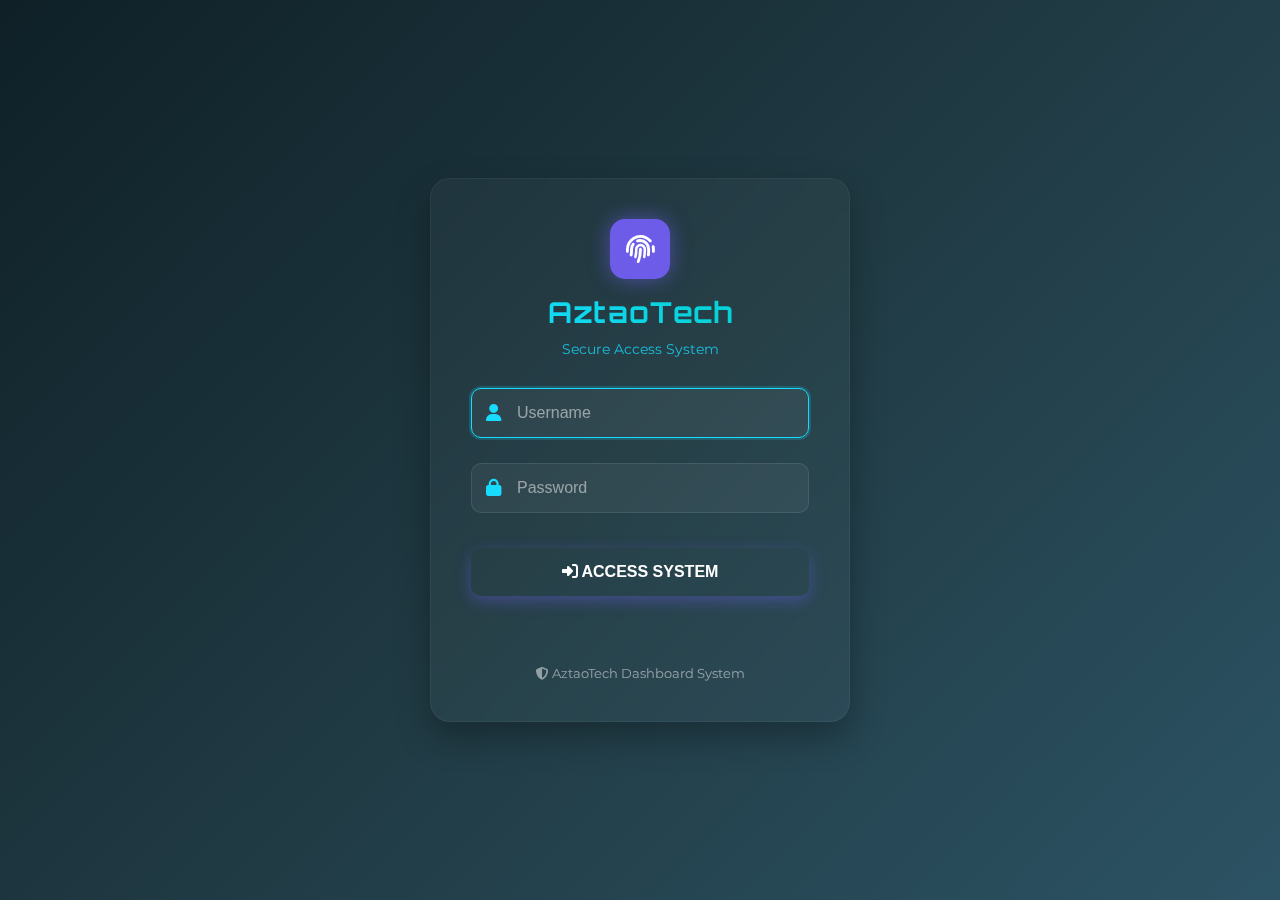
<file: index.html>
<!DOCTYPE html>
<html lang="id">
<head>
  <meta charset="UTF-8" />
  <meta name="viewport" content="width=device-width, initial-scale=1.0"/>
  <title>NeonLock - Smart Lock Dashboard</title>
  <link rel="stylesheet" href="styles.css" />
  <link rel="icon" href="AztaoTech.png" type="image/png">
  <link rel="manifest" href="manifest.json">
  <link rel="stylesheet" href="https://cdnjs.cloudflare.com/ajax/libs/font-awesome/6.4.0/css/all.min.css">
  <link href="https://fonts.googleapis.com/css2?family=Montserrat:wght@400;600;700&family=Orbitron:wght@500;700&display=swap" rel="stylesheet">
</head>
<body>
  <script>
    if (localStorage.getItem("loggedIn") !== "true") {
      window.location.href = "login.html";
    }
  </script>

  <div class="dashboard-container">
    <!-- Floating Sidebar -->
    <div class="sidebar">
      <div class="brand">
        <div class="logo">
          <i class="fas fa-fingerprint"></i>
        </div>
        <h1>Neon<span>Lock</span></h1>
      </div>
      
      <div class="user-profile">
        <div class="avatar">
          <i class="fas fa-user"></i>
        </div>
        <div class="user-info">
          <span class="username">Admin</span>
          <span class="role">Owner</span>
        </div>
      </div>
      
      <button class="logout-btn" onclick="logout()">
        <i class="fas fa-power-off"></i>
        <span>Logout</span>
      </button>
    </div>

    <!-- Main Content -->
    <div class="main-content">
      <div class="status-header">
        <h2><i class="fas fa-bolt"></i> REAL-TIME LOCK STATUS</h2>
        <div class="connection-badge" id="firebaseStatus">
          <span class="status-dot"></span>
          <span>Connecting...</span>
        </div>
      </div>

      <!-- Lock Status Card -->
      <div class="lock-visualization" id="statusBox">
        <div class="lock-circle" id="lockCircle">
          <div class="lock-core">
            <i class="fas fa-lock" id="lockIcon"></i>
          </div>
          <div class="ring"></div>
          <div class="particles"></div>
        </div>
        <div class="lock-info">
          <h3 id="lockStatusText">SYSTEM INITIALIZING</h3>
          <div class="status-details">
            <div class="detail-item">
              <i class="fas fa-clock"></i>
              <span id="lockStatusTime">--:--:--</span>
            </div>
            <div class="detail-item">
              <i class="fas fa-map-marker-alt"></i>
              <span>Front Door</span>
            </div>
          </div>
        </div>
      </div>

      <!-- Control Panel -->
      <div class="control-panel">
        <h3><i class="fas fa-gamepad"></i> CONTROL PANEL</h3>
        <div class="control-buttons">
          <button id="unlockBtn" class="control-btn unlock">
            <i class="fas fa-unlock-alt"></i>
            <span>UNLOCK</span>
            <div class="btn-hover-effect"></div>
          </button>
          <button id="lockBtn" class="control-btn lock">
            <i class="fas fa-lock"></i>
            <span>LOCK</span>
            <div class="btn-hover-effect"></div>
          </button>
        </div>
      </div>

      <!-- Activity Feed -->
      <div class="activity-feed">
        <div class="feed-header">
          <h3><i class="fas fa-list-alt"></i> ACTIVITY LOG</h3>
          <div class="feed-controls">
            <button class="refresh-btn">
              <i class="fas fa-sync-alt"></i>
            </button>
          </div>
        </div>
        <div class="feed-content">
          <div class="log-entry">
            <div class="entry-icon">
              <i class="fas fa-info-circle"></i>
            </div>
            <div class="entry-content">
              <p id="lastAction">System initialized at <span id="currentTime">--:--:--</span></p>
              <span class="entry-time">Just now</span>
            </div>
          </div>
        </div>
      </div>
    </div>
  </div>

  <script type="module" src="script.js"></script>
</body>
</html>
</file>
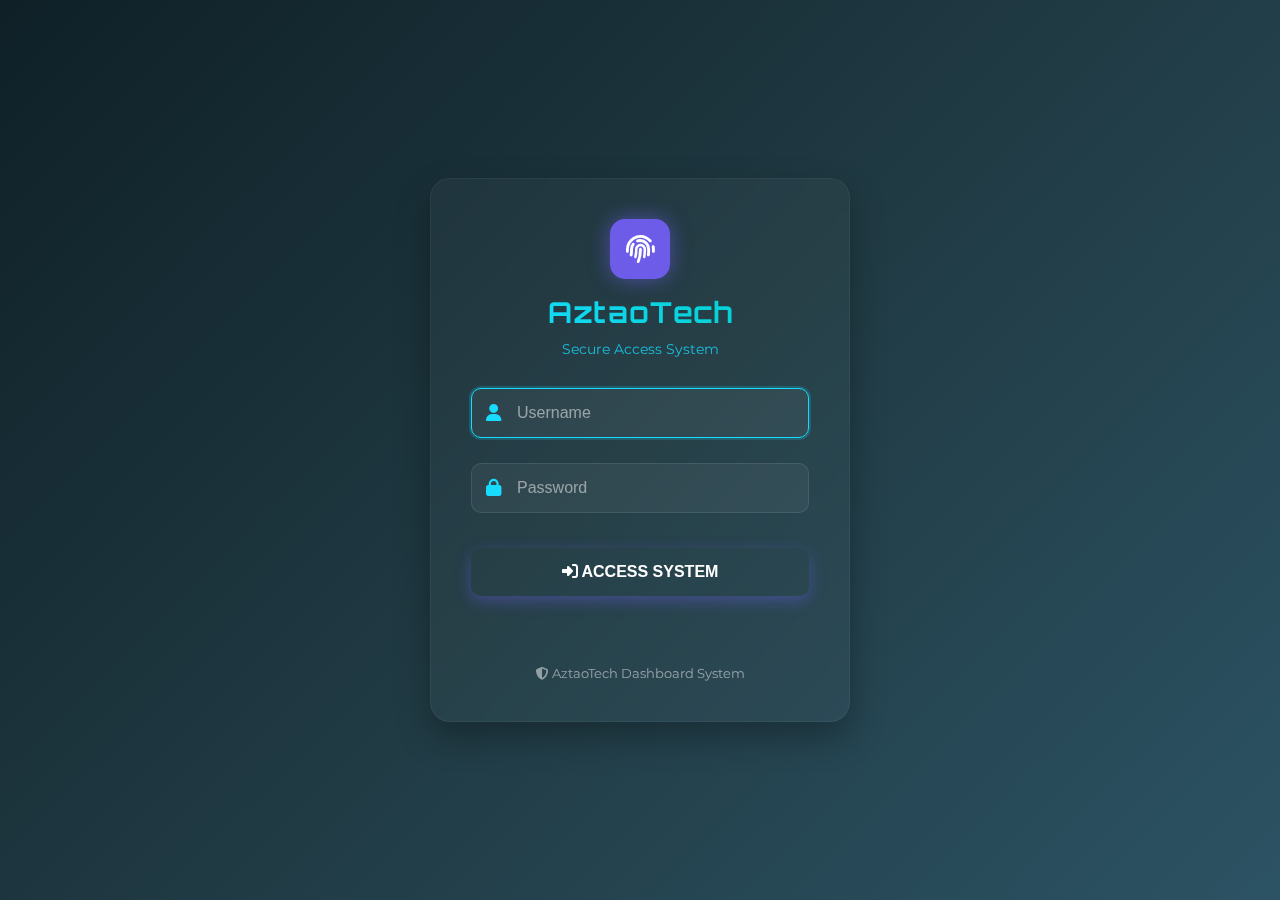
<file: login.html>
<!DOCTYPE html>
<html lang="id">
<head>
  <meta charset="UTF-8" />
  <meta name="viewport" content="width=device-width, initial-scale=1.0"/>
  <title>AztaoTech - Secure Login</title>
  <link rel="icon" href="AztaoTech.png" type="image/png">
  <link rel="manifest" href="manifest.json">
  <link rel="stylesheet" href="https://cdnjs.cloudflare.com/ajax/libs/font-awesome/6.4.0/css/all.min.css">
  <link href="https://fonts.googleapis.com/css2?family=Montserrat:wght@400;600;700&family=Orbitron:wght@500;700&display=swap" rel="stylesheet">
  <style>
    :root {
      --primary: #6C5CE7;
      --secondary: #00CEC9;
      --danger: #FF7675;
      --success: #55EFC4;
      --dark: #2D3436;
      --light: #F5F6FA;
      --neon-blue: #18DCFF;
      --neon-pink: #FC427B;
    }

    * {
      margin: 0;
      padding: 0;
      box-sizing: border-box;
    }

    body {
      background: linear-gradient(135deg, #0F2027, #203A43, #2C5364);
      font-family: 'Montserrat', sans-serif;
      color: var(--light);
      display: flex;
      justify-content: center;
      align-items: center;
      min-height: 100vh;
      padding: 20px;
    }

    .login-container {
      width: 100%;
      max-width: 420px;
      background: rgba(255, 255, 255, 0.03);
      border-radius: 20px;
      padding: 40px;
      box-shadow: 0 15px 35px rgba(0, 0, 0, 0.3);
      border: 1px solid rgba(255, 255, 255, 0.05);
      backdrop-filter: blur(10px);
      animation: fadeIn 0.8s ease;
    }

    @keyframes fadeIn {
      from { opacity: 0; transform: translateY(20px); }
      to { opacity: 1; transform: translateY(0); }
    }

    .login-header {
      text-align: center;
      margin-bottom: 30px;
    }

    .logo {
      width: 60px;
      height: 60px;
      background: var(--primary);
      border-radius: 15px;
      display: flex;
      align-items: center;
      justify-content: center;
      margin: 0 auto 15px;
      box-shadow: 0 0 20px rgba(108, 92, 231, 0.6);
    }

    .logo i {
      font-size: 1.8rem;
      color: white;
    }

    h1 {
      font-family: 'Orbitron', sans-serif;
      font-size: 1.8rem;
      margin-bottom: 10px;
      letter-spacing: 1px;
      background: linear-gradient(to right, var(--neon-blue), var(--secondary));
      -webkit-background-clip: text;
      -webkit-text-fill-color: transparent;
    }

    .login-subtitle {
      font-size: 0.9rem;
      color: var(--neon-blue);
      opacity: 0.8;
    }

    .input-group {
      margin-bottom: 25px;
      position: relative;
    }

    .input-group i {
      position: absolute;
      left: 15px;
      top: 50%;
      transform: translateY(-50%);
      color: var(--neon-blue);
      font-size: 1.1rem;
    }

    input {
      width: 100%;
      padding: 15px 15px 15px 45px;
      background: rgba(255, 255, 255, 0.05);
      border: 1px solid rgba(255, 255, 255, 0.1);
      border-radius: 10px;
      color: white;
      font-size: 1rem;
      transition: all 0.3s ease;
    }

    input:focus {
      outline: none;
      border-color: var(--neon-blue);
      box-shadow: 0 0 0 2px rgba(24, 220, 255, 0.2);
    }

    input::placeholder {
      color: rgba(255, 255, 255, 0.5);
    }

    .login-btn {
      width: 100%;
      padding: 15px;
      background: linear-gradient(135deg, var(--primary), var(--primary-dark));
      color: white;
      border: none;
      border-radius: 10px;
      font-size: 1rem;
      font-weight: 600;
      cursor: pointer;
      margin-top: 10px;
      position: relative;
      overflow: hidden;
      transition: all 0.3s ease;
      box-shadow: 0 5px 15px rgba(108, 92, 231, 0.4);
    }

    .login-btn:hover {
      transform: translateY(-2px);
      box-shadow: 0 8px 20px rgba(108, 92, 231, 0.6);
    }

    .login-btn:active {
      transform: translateY(0);
    }

    .login-btn::after {
      content: '';
      position: absolute;
      top: 0;
      left: -100%;
      width: 100%;
      height: 100%;
      background: linear-gradient(90deg, transparent, rgba(255, 255, 255, 0.2), transparent);
      transition: 0.5s;
    }

    .login-btn:hover::after {
      left: 100%;
    }

    .error-message {
      color: var(--danger);
      text-align: center;
      margin-top: 20px;
      font-size: 0.9rem;
      min-height: 20px;
      text-shadow: 0 0 10px rgba(255, 118, 117, 0.3);
      animation: shake 0.5s ease;
    }

    @keyframes shake {
      0%, 100% { transform: translateX(0); }
      20%, 60% { transform: translateX(-5px); }
      40%, 80% { transform: translateX(5px); }
    }

    .security-tip {
      text-align: center;
      margin-top: 30px;
      font-size: 0.8rem;
      color: rgba(255, 255, 255, 0.5);
    }

    /* Responsive adjustments */
    @media (max-width: 480px) {
      .login-container {
        padding: 30px 20px;
      }
      
      h1 {
        font-size: 1.5rem;
      }
      
      input, .login-btn {
        padding: 12px 12px 12px 40px;
      }
    }
  </style>
</head>
<body>
  <div class="login-container">
    <div class="login-header">
      <div class="logo">
        <i class="fas fa-fingerprint"></i>
      </div>
      <h1>AztaoTech</h1>
      <p class="login-subtitle">Secure Access System</p>
    </div>

    <div class="input-group">
      <i class="fas fa-user"></i>
      <input type="text" id="username" placeholder="Username" autocomplete="username" />
    </div>

    <div class="input-group">
      <i class="fas fa-lock"></i>
      <input type="password" id="password" placeholder="Password" autocomplete="current-password" />
    </div>

    <button class="login-btn" id="loginButton">
      <i class="fas fa-sign-in-alt"></i> ACCESS SYSTEM
    </button>

    <div id="error" class="error-message"></div>

    <p class="security-tip">
      <i class="fas fa-shield-alt"></i> AztaoTech Dashboard System
    </p>
  </div>

  <script>
    document.addEventListener('DOMContentLoaded', function() {
      const usernameInput = document.getElementById('username');
      const passwordInput = document.getElementById('password');
      const loginButton = document.getElementById('loginButton');
      const errorElement = document.getElementById('error');

      // Function to handle login
      function handleLogin() {
        const user = usernameInput.value;
        const pass = passwordInput.value;

        if (user === "AztaoTech" && pass === "AztaoTech 2025") {
          // Add loading effect
          loginButton.innerHTML = '<i class="fas fa-spinner fa-spin"></i> AUTHENTICATING';
          loginButton.disabled = true;
          
          // Simulate authentication delay
          setTimeout(() => {
            localStorage.setItem("loggedIn", "true");
            window.location.href = "index.html";
          }, 1000);
        } else {
          errorElement.textContent = "Invalid credentials! Access denied.";
          passwordInput.value = "";
          passwordInput.focus();
        }
      }

      // Handle Enter key press
      document.addEventListener('keypress', function(e) {
        if (e.key === 'Enter') {
          handleLogin();
        }
      });

      // Login button click
      loginButton.addEventListener('click', handleLogin);

      // Initial focus on username
      usernameInput.focus();
    });
  </script>
</body>
</html>
</file>
<file: styles.css>
:root {
  --primary: #6C5CE7;
  --primary-dark: #5649BE;
  --secondary: #00CEC9;
  --danger: #FF7675;
  --success: #55EFC4;
  --warning: #FDCB6E;
  --dark: #2D3436;
  --light: #F5F6FA;
  --gray: #636E72;
  --neon-blue: #18DCFF;
  --neon-pink: #FC427B;
  --sidebar-width: 280px;
}

* {
  margin: 0;
  padding: 0;
  box-sizing: border-box;
}

body {
  background-color: var(--dark);
  color: var(--light);
  font-family: 'Montserrat', sans-serif;
  min-height: 100vh;
  overflow-x: hidden;
}

.dashboard-container {
  display: flex;
  min-height: 100vh;
}

/* Sidebar Styles */
.sidebar {
  width: var(--sidebar-width);
  background: linear-gradient(135deg, #1A1A2E 0%, #16213E 100%);
  padding: 30px 20px;
  display: flex;
  flex-direction: column;
  box-shadow: 5px 0 15px rgba(0, 0, 0, 0.3);
  z-index: 10;
}

.brand {
  display: flex;
  align-items: center;
  margin-bottom: 40px;
  padding-bottom: 20px;
  border-bottom: 1px solid rgba(255, 255, 255, 0.1);
}

.logo {
  width: 40px;
  height: 40px;
  background: var(--primary);
  border-radius: 10px;
  display: flex;
  align-items: center;
  justify-content: center;
  margin-right: 15px;
  font-size: 1.2rem;
  color: white;
  box-shadow: 0 0 15px rgba(108, 92, 231, 0.5);
}

.brand h1 {
  font-family: 'Orbitron', sans-serif;
  font-weight: 700;
  font-size: 1.5rem;
  letter-spacing: 1px;
}

.brand h1 span {
  color: var(--neon-blue);
}

.user-profile {
  display: flex;
  align-items: center;
  margin-bottom: 40px;
  padding: 15px;
  border-radius: 10px;
  background: rgba(255, 255, 255, 0.05);
  transition: all 0.3s ease;
}

.user-profile:hover {
  background: rgba(255, 255, 255, 0.1);
  transform: translateX(5px);
}

.avatar {
  width: 45px;
  height: 45px;
  background: var(--secondary);
  border-radius: 50%;
  display: flex;
  align-items: center;
  justify-content: center;
  margin-right: 15px;
  font-size: 1.2rem;
  color: var(--dark);
}

.user-info {
  display: flex;
  flex-direction: column;
}

.username {
  font-weight: 600;
  font-size: 0.95rem;
}

.role {
  font-size: 0.8rem;
  color: var(--gray);
  opacity: 0.8;
}

.logout-btn {
  margin-top: auto;
  padding: 12px 20px;
  background: rgba(255, 118, 117, 0.1);
  border: none;
  border-radius: 8px;
  color: var(--danger);
  font-weight: 600;
  display: flex;
  align-items: center;
  justify-content: center;
  gap: 10px;
  cursor: pointer;
  transition: all 0.3s ease;
}

.logout-btn:hover {
  background: rgba(255, 118, 117, 0.2);
  box-shadow: 0 0 15px rgba(255, 118, 117, 0.3);
}

/* Main Content Styles */
.main-content {
  flex: 1;
  padding: 30px;
  background: linear-gradient(to right, #0F2027, #203A43, #2C5364);
  position: relative;
  overflow-y: auto;
}

.status-header {
  display: flex;
  justify-content: space-between;
  align-items: center;
  margin-bottom: 30px;
}

.status-header h2 {
  font-family: 'Orbitron', sans-serif;
  font-weight: 500;
  font-size: 1.3rem;
  letter-spacing: 1px;
  color: var(--neon-blue);
  display: flex;
  align-items: center;
  gap: 10px;
}

.connection-badge {
  display: flex;
  align-items: center;
  gap: 8px;
  padding: 8px 15px;
  background: rgba(255, 255, 255, 0.05);
  border-radius: 20px;
  font-size: 0.85rem;
}

.status-dot {
  width: 10px;
  height: 10px;
  border-radius: 50%;
  background: var(--gray);
  animation: pulse 1.5s infinite;
}

@keyframes pulse {
  0% { opacity: 0.5; }
  50% { opacity: 1; }
  100% { opacity: 0.5; }
}

/* Lock Visualization */
.lock-visualization {
  display: flex;
  align-items: center;
  background: rgba(255, 255, 255, 0.03);
  border-radius: 20px;
  padding: 30px;
  margin-bottom: 30px;
  border: 1px solid rgba(255, 255, 255, 0.05);
  box-shadow: 0 10px 30px rgba(0, 0, 0, 0.2);
  transition: all 0.5s ease;
}

.lock-circle {
  width: 150px;
  height: 150px;
  border-radius: 50%;
  background: rgba(0, 0, 0, 0.3);
  display: flex;
  align-items: center;
  justify-content: center;
  position: relative;
  margin-right: 30px;
}

.lock-core {
  width: 100px;
  height: 100px;
  border-radius: 50%;
  background: linear-gradient(145deg, #1E1E1E, #2A2A2A);
  display: flex;
  align-items: center;
  justify-content: center;
  font-size: 2.5rem;
  box-shadow: 5px 5px 15px rgba(0, 0, 0, 0.5),
              -5px -5px 15px rgba(255, 255, 255, 0.05);
  z-index: 2;
  transition: all 0.5s ease;
}

.ring {
  position: absolute;
  width: 100%;
  height: 100%;
  border-radius: 50%;
  border: 3px solid transparent;
  border-top-color: var(--neon-blue);
  animation: rotate 5s linear infinite;
}

@keyframes rotate {
  0% { transform: rotate(0deg); }
  100% { transform: rotate(360deg); }
}

.particles {
  position: absolute;
  width: 100%;
  height: 100%;
  border-radius: 50%;
}

.lock-visualization.locked .lock-core {
  color: var(--danger);
  text-shadow: 0 0 10px rgba(255, 118, 117, 0.7);
}

.lock-visualization.unlocked .lock-core {
  color: var(--success);
  text-shadow: 0 0 10px rgba(85, 239, 196, 0.7);
}

.lock-info {
  flex: 1;
}

.lock-info h3 {
  font-family: 'Orbitron', sans-serif;
  font-size: 1.8rem;
  margin-bottom: 15px;
  letter-spacing: 2px;
}

.status-details {
  display: flex;
  gap: 20px;
}

.detail-item {
  display: flex;
  align-items: center;
  gap: 8px;
  font-size: 0.9rem;
  color: var(--gray);
}

.detail-item i {
  color: var(--neon-blue);
}

/* Control Panel */
.control-panel {
  background: rgba(255, 255, 255, 0.03);
  border-radius: 20px;
  padding: 25px;
  margin-bottom: 30px;
  border: 1px solid rgba(255, 255, 255, 0.05);
}

.control-panel h3 {
  font-family: 'Orbitron', sans-serif;
  font-weight: 500;
  font-size: 1.2rem;
  letter-spacing: 1px;
  color: var(--neon-blue);
  margin-bottom: 20px;
  display: flex;
  align-items: center;
  gap: 10px;
}

.control-buttons {
  display: flex;
  gap: 20px;
}

.control-btn {
  flex: 1;
  padding: 20px;
  border: none;
  border-radius: 12px;
  font-weight: 600;
  font-size: 1.1rem;
  cursor: pointer;
  display: flex;
  flex-direction: column;
  align-items: center;
  gap: 10px;
  position: relative;
  overflow: hidden;
  transition: all 0.3s ease;
  box-shadow: 0 5px 15px rgba(0, 0, 0, 0.3);
}

.control-btn.unlock {
  background: linear-gradient(135deg, var(--success), #00B894);
  color: var(--dark);
}

.control-btn.lock {
  background: linear-gradient(135deg, var(--danger), #E84393);
  color: white;
}

.btn-hover-effect {
  position: absolute;
  width: 100%;
  height: 100%;
  background: rgba(255, 255, 255, 0.2);
  top: 0;
  left: -100%;
  transition: all 0.4s ease;
  transform: skewX(-15deg);
}

.control-btn:hover .btn-hover-effect {
  left: 120%;
}

.control-btn:active {
  transform: translateY(2px);
}

/* Activity Feed */
.activity-feed {
  background: rgba(255, 255, 255, 0.03);
  border-radius: 20px;
  padding: 25px;
  border: 1px solid rgba(255, 255, 255, 0.05);
}

.feed-header {
  display: flex;
  justify-content: space-between;
  align-items: center;
  margin-bottom: 20px;
}

.feed-header h3 {
  font-family: 'Orbitron', sans-serif;
  font-weight: 500;
  font-size: 1.2rem;
  letter-spacing: 1px;
  color: var(--neon-blue);
  display: flex;
  align-items: center;
  gap: 10px;
}

.refresh-btn {
  width: 35px;
  height: 35px;
  border-radius: 50%;
  background: rgba(255, 255, 255, 0.05);
  border: none;
  color: var(--neon-blue);
  cursor: pointer;
  display: flex;
  align-items: center;
  justify-content: center;
  transition: all 0.3s ease;
}

.refresh-btn:hover {
  background: rgba(24, 220, 255, 0.1);
  transform: rotate(90deg);
}

.log-entry {
  display: flex;
  gap: 15px;
  padding: 15px;
  border-radius: 10px;
  background: rgba(0, 0, 0, 0.2);
  margin-bottom: 10px;
  transition: all 0.3s ease;
}

.log-entry:hover {
  background: rgba(0, 0, 0, 0.3);
}

.entry-icon {
  width: 40px;
  height: 40px;
  border-radius: 50%;
  background: rgba(24, 220, 255, 0.1);
  display: flex;
  align-items: center;
  justify-content: center;
  color: var(--neon-blue);
  flex-shrink: 0;
}

.entry-content {
  flex: 1;
}

.entry-content p {
  font-size: 0.95rem;
  margin-bottom: 5px;
}

.entry-time {
  font-size: 0.8rem;
  color: var(--gray);
}

/* Responsive Design */
@media (max-width: 992px) {
  .sidebar {
    width: 80px;
    padding: 20px 10px;
  }
  
  .brand h1, .logout-btn span, .user-info {
    display: none;
  }
  
  .brand {
    justify-content: center;
    padding-bottom: 15px;
  }
  
  .user-profile {
    justify-content: center;
    padding: 10px;
  }
  
  .avatar {
    margin-right: 0;
  }
  
  .logout-btn {
    justify-content: center;
    padding: 12px;
  }
  
  .logout-btn i {
    margin-right: 0;
  }
}

@media (max-width: 768px) {
  .dashboard-container {
    flex-direction: column;
  }
  
  .sidebar {
    width: 100%;
    flex-direction: row;
    justify-content: space-between;
    padding: 15px 20px;
  }
  
  .brand h1 {
    display: block;
    font-size: 1.2rem;
  }
  
  .user-info {
    display: flex;
  }
  
  .logout-btn span {
    display: block;
  }
  
  .user-profile {
    display: none;
  }
  
  .lock-visualization {
    flex-direction: column;
    text-align: center;
    padding: 20px;
  }
  
  .lock-circle {
    margin-right: 0;
    margin-bottom: 20px;
  }
  
  .status-details {
    justify-content: center;
  }
  
  .control-buttons {
    flex-direction: column;
  }
}
</file>
